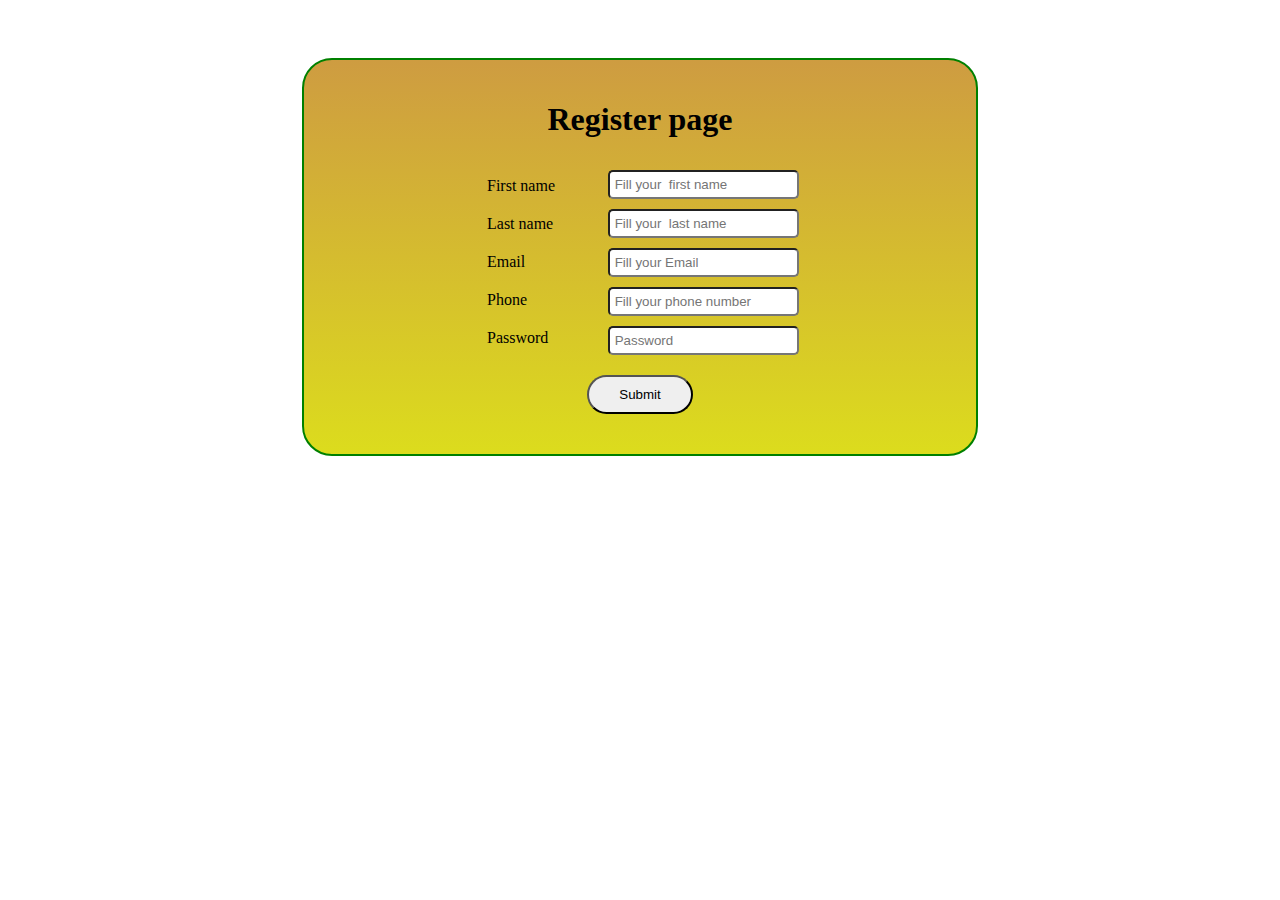
<file: register.html>
<!DOCTYPE html>
<html lang="en">

<head>
    <meta charset="UTF-8">
    <meta http-equiv="X-UA-Compatible" content="IE=edge">
    <meta name="viewport" content="width=device-width, initial-scale=1.0">
    <title>Document</title>
    <link rel="stylesheet" href="register.css">
</head>

<body>
    <form>
        <h1 class="register">Register page</h1>
        <!--we put div arounf=d lable so lable and input box are on the same line-->
        <!--
  <div class="spaceBottomforAll">
    <label for="Fname">First name</label><input type="text" id="firstName" placeholder="Fill your  first name">
</div>

<div class="spaceBottomforAll">
    <label for="Lname">Last name</label><input type="text" id="lastName"placeholder="Fill your  last name">
</div>
<div class="spaceBottomforAll">
    <label for="email" >Email</label><input type="email" id="email"class="spaceForEmail"  placeholder="Fill your Email">
</div>
<div class="spaceBottomforAll">
    <label for="phone">Phone number</label><input type="tel" id="phone"class="spaceForPhone"  placeholder="Fill your phone number">
</div>
<div class="passWord">
    <label for="passWord">Password</label><input type="password" id="password" class="passWord"  placeholder="Password">
</div>
-->
        <div class="mainBox">


            <div class="lableBox">

                <label for="Fname">First name</label>
                <label for="Lname">Last name</label>
                <label for="email">Email</label>
                <label for="phone">Phone</label>
                <label for="passWord">Password</label>

            </div>

            <div class="inputBox">
                <input type="text" id="Fname" placeholder="Fill your  first name">
                <input type="text" id="Lname" placeholder="Fill your  last name">
                <input type="email" id="email" class="spaceForEmail" placeholder="Fill your Email">
                <input type="tel" id="phone" class="spaceForPhone" placeholder="Fill your phone number">
                <input type="password" id="password" class="passWord" placeholder="Password">

            </div>

        </div>

        <input type="submit" onclick="check()" id="submit">
    </form>

</body>



<script src="register.js">

</script>

</html>
</file>
<file: register.css>
html,body{
    overflow-x: hidden;/*x is left and right--y is top and bottom*/
}





form {
  width: 35%; /*percentage and height auto is resonsive*/
  height: auto;
  border: 2px solid green;
  padding: 20px;
  margin: auto;
  background: linear-gradient(rgb(206, 156, 65), rgb(220, 220, 29));
  border-radius: 30px;
  margin-top: 50px;
}
/*give space bet lable and input box*/

#submit {
  padding: 10px 30px;
  border-radius: 30px;
  display: block;
  margin: 20px auto;
}

/*.inputBox is bigbox that hold all small input boes*/
.inputBox {
  width: 30%;
  display: flex;
  flex-direction: column;
  align-items: center;
  justify-content: center;
}
/*input with no . is for small input boxes*/
input {
  margin-top: 10px;
  border-radius: 5px;
  padding: 5px 5px;
}
/*.lableBox is big box*/
.lableBox {
  width: 20%;
  display: flex;
  align-items: flex-start;
  justify-content: center;
  flex-direction: column;
}

/*.lableBox lable target small lable boxes*/
.lableBox label {
  display: block;
  margin-top: 10px;
  padding: 5px 5px;
}

.register {
  text-align: center;
}
.mainBox {
  display: flex;
  align-items: center;
  justify-content: center;
}
/*media querie*/
@media screen and (max-width: 1300px) {
  form {
    width: 50%; /*percentage and height auto is resonsive*/
  }
}
@media screen and (max-width: 900px) {
  form {
    width: 70%;
  }
}
/*ipad*/
@media screen and (max-width: 650px) {
  form {
    width: 90%;
  }
}
/*phone*/
@media screen and (max-width: 500px) {
  .inputBox {
    width: 50%;
  }

  /*.lableBox is big box*/
  .lableBox {
    width: 25%;
  }
}
</file>
